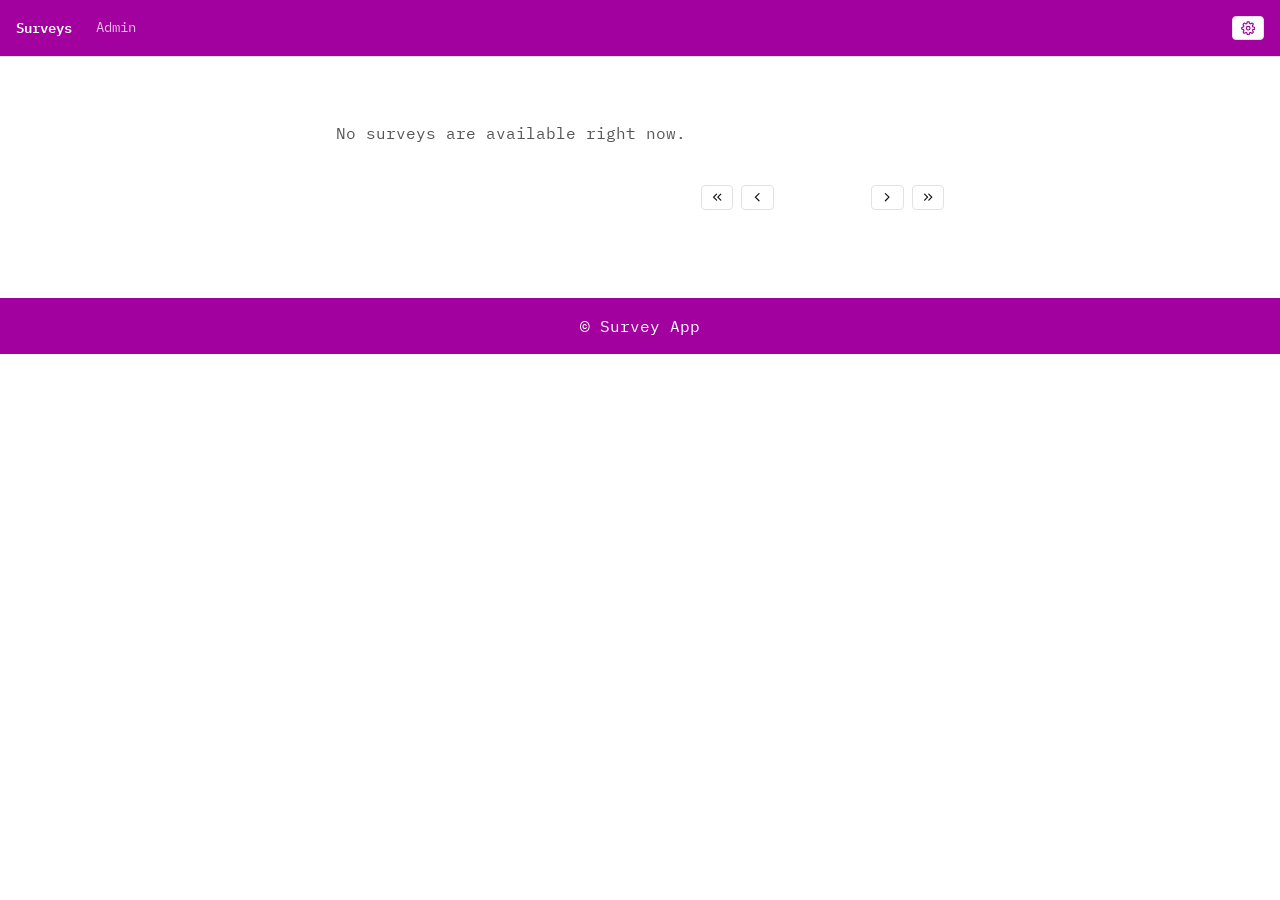
<file: index.html>
<!DOCTYPE html>
<html lang="en">
<head>
  <meta charset="UTF-8" />
  <meta http-equiv="refresh" content="0; url=survey.html" />
  <title>Survey App</title>
  <link rel ="stylesheet" href="css/index.css" />
</head>
<body>
 <!-- <button id="go-to-survey" onclick="window.location.href='survey.html'">Go to Survey</button>

  <button id="go-to-survey-disabled" disabled onclick="window.location.href='survey.html'">Go to Survey (disabled)</button> -->

  <p>Redirecting to <a href="survey.html">the survey</a> 

    <!-- <div class="accordion-header">
     
      <span>Success! .</span>

    </div> -->
  
  </p>
</body>
</html>
</file>
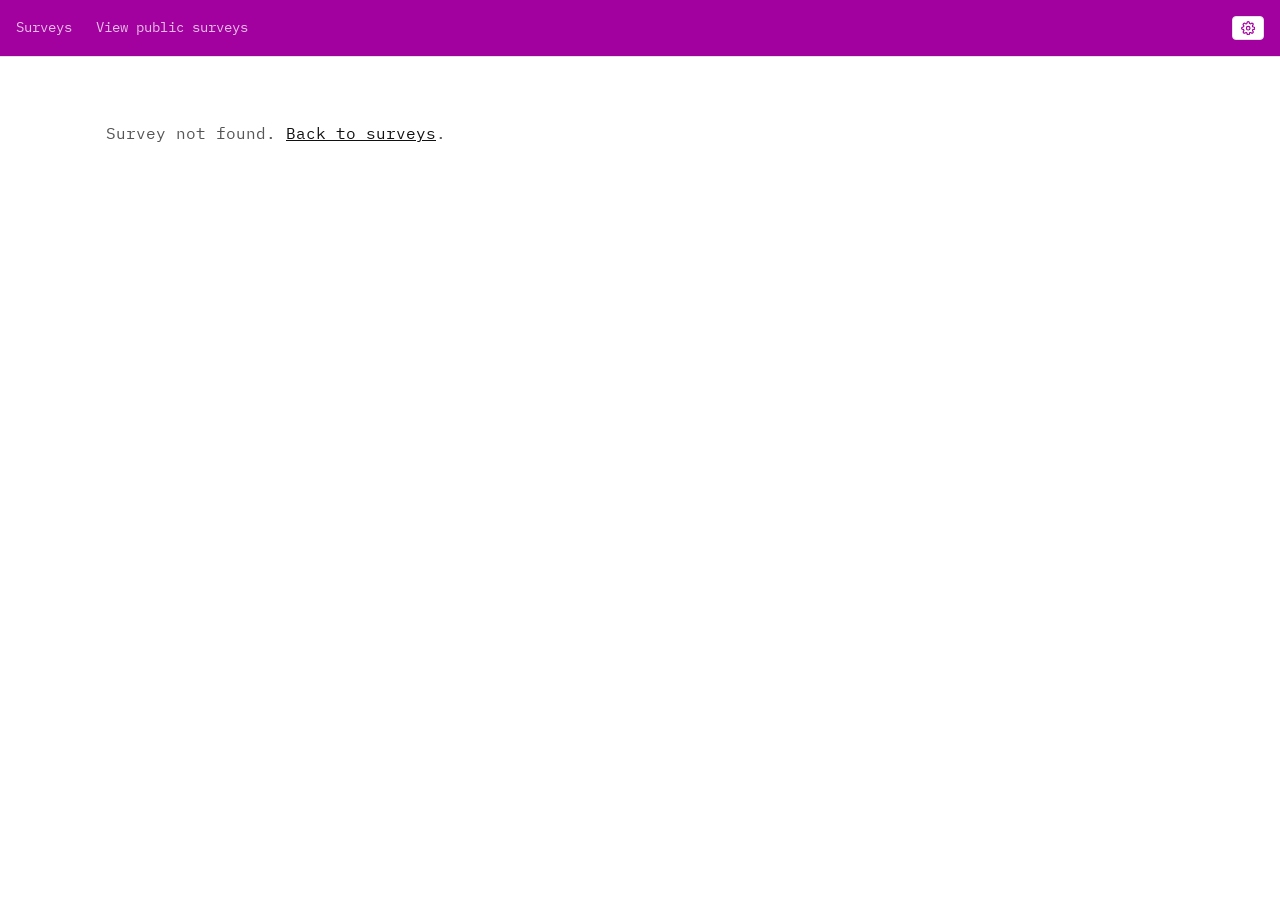
<file: admin-questions.html>
<!DOCTYPE html>
<html lang="en">
<head>
  <meta charset="UTF-8" />
  <meta name="viewport" content="width=device-width, initial-scale=1.0" />
  <title>Survey questions — Admin</title>
  <link rel="icon" href="icons/favicon.svg" type="image/svg+xml" />
  <link rel="stylesheet" href="css/tokens.css" />
  <link rel="stylesheet" href="css/base.css" />
  <link rel="stylesheet" href="css/components.css" />
  <link rel="stylesheet" href="css/data-table.css" />
  <link rel="stylesheet" href="css/admin-questions.css" />
  <script>
    (function () {
      try {
        var raw = localStorage.getItem('survey_app_settings');
        var settings = raw ? JSON.parse(raw) : {};
        var theme = settings.theme === 'dark' ? 'dark' : 'light';
        var scale = typeof settings.spacingScale === 'number' ? settings.spacingScale : 1;
        var validSchemes = ['purple', 'green', 'beige'];
        var scheme = validSchemes.indexOf(settings.colorScheme) !== -1 ? settings.colorScheme : 'purple';
        document.documentElement.setAttribute('data-theme', theme);
        document.documentElement.setAttribute('data-color-scheme', scheme);
        document.documentElement.style.setProperty('--space-unit', 8 * scale + 'px');
      } catch (e) {}
    })();
  </script>
</head>
<body>
  <header>
    <nav class="site-nav" aria-label="Admin navigation">
      <a href="admin-surveys.html">Surveys</a>
      <a href="survey.html">View public surveys</a>
    </nav>
  </header>

  <main class="page">
    <p class="breadcrumb">
      <a href="admin-surveys.html">Surveys</a> / <span id="survey-name-crumb">…</span>
    </p>

    <!-- Survey details -->
    <section aria-labelledby="details-heading" id="survey-details">
      <h1 id="details-heading" class="visually-hidden">Survey details</h1>
      <!--
        Filled by renderSurveyDetails(). This block is inherently
        data-driven (name, description, created date, live counts)
        so it stays JS-rendered rather than static markup.
      -->
      <div id="survey-details-body"></div>
    </section>

    <div class="page-header">
      <h2>Questions</h2>
      <div class="cell-actions">
        <button type="button" class="btn" id="preview-btn">
          <svg class="icon" aria-hidden="true"><use href="icons/icons.svg#eye"></use></svg>
          Preview
        </button>
        <button type="button" class="btn btn-primary" id="new-question-btn">
          <svg class="icon" aria-hidden="true"><use href="icons/icons.svg#plus"></use></svg>
          New question
        </button>
      </div>
    </div>

    <p class="form-banner-error" id="list-error" hidden></p>

    <section aria-labelledby="questions-heading">
      <h3 id="questions-heading" class="visually-hidden">Question list</h3>

      <!--
        Table shell. js/data-table.js finds each piece by its data-dt
        attribute and fills it: the header and rows, caption, chips,
        counts, and which of table / empty state is visible.
      -->
      <div class="data-table" id="question-data-table">

        <!-- Tool buttons: each opens its panel below, above the table -->
        <div class="dt-toolbar" role="toolbar" aria-label="Table tools" data-dt="tools">
          <button type="button" class="btn dt-tool" data-tool="search" aria-pressed="false" aria-controls="question-dt-side">
            <svg class="icon" viewBox="0 0 24 24" fill="none" stroke="currentColor" stroke-width="2.2" stroke-linecap="round" aria-hidden="true"><circle cx="11" cy="11" r="7" /><path d="m20 20-4-4" /></svg>
            Search <span class="dt-count" data-dt="count-search" hidden></span>
          </button>
          <button type="button" class="btn dt-tool" data-tool="filter" aria-pressed="false" aria-controls="question-dt-side">
            <svg class="icon" viewBox="0 0 24 24" fill="none" stroke="currentColor" stroke-width="2" stroke-linecap="round" stroke-linejoin="round" aria-hidden="true"><path d="M3 5h18l-7 8.5V19l-4 2v-7.5z" /></svg>
            Filter <span class="dt-count" data-dt="count-filter" hidden></span>
          </button>
          <button type="button" class="btn dt-tool" data-tool="sort" aria-pressed="false" aria-controls="question-dt-side">
            <svg class="icon" viewBox="0 0 24 24" fill="none" stroke="currentColor" stroke-width="2" stroke-linecap="round" stroke-linejoin="round" aria-hidden="true"><path d="M7 4v16M3 8l4-4 4 4M17 20V4M13 16l4 4 4-4" /></svg>
            Sort <span class="dt-count" data-dt="count-sort" hidden></span>
          </button>
          <button type="button" class="btn dt-tool" data-tool="columns" aria-pressed="false" aria-controls="question-dt-side">
            <svg class="icon" viewBox="0 0 24 24" fill="none" stroke="currentColor" stroke-width="2" stroke-linecap="round" aria-hidden="true"><rect x="3" y="4" width="18" height="16" rx="2" /><path d="M9 4v16M15 4v16" /></svg>
            Columns <span class="dt-count dt-count-cols" data-dt="count-columns"></span>
          </button>
        </div>

        <!-- Tool panel: full width between the toolbar and the table -->
        <section class="dt-side" id="question-dt-side" data-dt="side" aria-labelledby="question-dt-side-title" hidden>
          <div class="dt-side-head">
            <h4 id="question-dt-side-title" data-dt="side-title">Search</h4>
            <button type="button" class="btn btn-icon" data-dt="close" aria-label="Close panel" title="Close">
              <svg class="icon" viewBox="0 0 24 24" fill="none" stroke="currentColor" stroke-width="2.2" stroke-linecap="round" aria-hidden="true"><path d="M6 6l12 12M18 6 6 18" /></svg>
            </button>
          </div>

          <!-- Search: the Search button adds one condition -->
          <div data-tool-panel="search" hidden>
            <p class="field-hint">Find questions where one column matches a value. Every search must match.</p>
            <form class="dt-search-form" data-dt="search-form" novalidate>
              <div>
                <label class="field-label" for="question-dt-col">Column</label>
                <select id="question-dt-col" data-dt="search-col"></select>
              </div>
              <div>
                <label class="field-label" for="question-dt-rel">Relationship</label>
                <select id="question-dt-rel" data-dt="search-rel"></select>
              </div>
              <div class="field" data-dt="search-field">
                <label class="field-label" for="question-dt-val">Value</label>
                <input type="text" id="question-dt-val" data-dt="search-val" autocomplete="off" aria-describedby="question-dt-err" />
              </div>
              <button type="submit" class="btn dt-primary">
                <svg class="icon" viewBox="0 0 24 24" fill="none" stroke="currentColor" stroke-width="2.2" stroke-linecap="round" aria-hidden="true"><circle cx="11" cy="11" r="7" /><path d="m20 20-4-4" /></svg>
                Search
              </button>
              <p class="field-error" id="question-dt-err" data-dt="search-error"></p>
            </form>
          </div>

          <!-- Filters: + adds a row, the bin removes one. Nothing applies until Filter is pressed. -->
          <div data-tool-panel="filter" hidden>
            <p class="field-hint">Every filter must match. Use + to add more rows, then press Filter (or Enter).</p>
            <div class="dt-filter-rows" data-dt="filter-rows"></div>
            <div class="dt-panel-actions">
              <button type="button" class="btn dt-primary" data-dt="filter-apply">
                <svg class="icon" viewBox="0 0 24 24" fill="none" stroke="currentColor" stroke-width="2" stroke-linecap="round" stroke-linejoin="round" aria-hidden="true"><path d="M3 5h18l-7 8.5V19l-4 2v-7.5z" /></svg>
                Filter
              </button>
              <p class="dt-pending" data-dt="filter-pending" hidden>Changes not applied yet.</p>
            </div>
          </div>

          <!-- Sorting: + adds a level, the bin removes one. Nothing applies until Sort is pressed. -->
          <div data-tool-panel="sort" hidden>
            <p class="field-hint">The first level sorts the table; later levels break ties. Press Sort to apply. Clicking a column header sorts straight away.</p>
            <div class="dt-filter-rows" data-dt="sort-rows"></div>
            <div class="dt-panel-actions">
              <button type="button" class="btn dt-primary" data-dt="sort-apply">
                <svg class="icon" viewBox="0 0 24 24" fill="none" stroke="currentColor" stroke-width="2" stroke-linecap="round" stroke-linejoin="round" aria-hidden="true"><path d="M7 4v16M3 8l4-4 4 4M17 20V4M13 16l4 4 4-4" /></svg>
                Sort
              </button>
              <p class="dt-pending" data-dt="sort-pending" hidden>Changes not applied yet.</p>
            </div>
          </div>

          <!-- Show / hide columns: applies as you tick -->
          <div data-tool-panel="columns" hidden>
            <p class="field-hint">Untick a column to hide it. At least one stays visible.</p>
            <div class="dt-col-checks" data-dt="col-checks" role="group" aria-label="Show or hide columns"></div>
            <button type="button" class="dt-clear" data-dt="show-all-cols" hidden>Show all</button>
          </div>
        </section>

         <div class="dt-foot" data-dt="foot" hidden>
          <p class="visually-hidden" data-dt="status" aria-live="polite"></p>
          <div class="dt-chips" data-dt="chips"></div>
        </div> 
        
        <div class="table-wrap">
          <table class="question-table" data-dt="table" hidden>
            <caption data-dt="caption"></caption>
            <thead>
              <tr data-dt="head"></tr>
            </thead>
            <tbody id="question-table-body" data-dt="body"></tbody>
          </table>
          <p class="empty-state" data-dt="empty" hidden>
            No questions yet. Add one to start building this survey.
          </p>
        </div>

        
      </div>
    </section>
  </main>

  <!-- Add / edit question dialog -->
  <dialog id="question-dialog" aria-labelledby="question-dialog-title">
    <div class="dialog-body">
      <h2 id="question-dialog-title">New question</h2>
      <p class="form-banner-error" id="question-form-error" hidden></p>
      <form id="question-form" class="form" novalidate>
        <input type="hidden" id="question-id" value="" />

        <div class="field">
          <label for="question-name"><span>Question name</span></label>
          <input type="text" id="question-name" class="mono" required pattern="[a-z0-9_]+"
                 title="Lowercase letters, numbers, and underscores only" />
          <p class="field-hint"> e.g. full_name. Lowercase and underscores.</p>
          <p class="field-error" data-error-slot></p>
        </div>

        <div>
          <label for="question-type"><span>Type</span></label>
          <!--
            Options are populated from RenderInput.QUESTION_TYPES in
            admin-questions.js. That list also drives hasRange /
            hasOptions / hasFileConfig for the config panel below,
            so it stays a single source of truth in JS rather than
            being duplicated here in the HTML.
          -->
          <select id="question-type"></select>
          <p class="field-hint" id="type-locked-hint" hidden>Type cannot be changed after creation.</p>
        </div>

        <div class="field">
          <label for="question-prompt"><span>Prompt</span></label>
          <input type="text" id="question-prompt" required />
          <p class="field-error" data-error-slot></p>
        </div>

        <div>
          <label for="question-description"><span>Description (optional)</span></label>
          <input type="text" id="question-description" />
        </div>

        <div class="checkbox-field">
          <input type="checkbox" id="question-required" />
          <label for="question-required">Required</label>
        </div>

        <!--
          Filled by renderConfigPanel() — its fields genuinely differ
          per question type (range needs min/max/step, choice needs
          an options editor, file needs format/size), so it stays
          JS-rendered.
        -->
        <div id="question-config-panel"></div>

        <div class="form-actions">
          <button type="submit" class="btn btn-primary" id="question-save-btn">Create question</button>
          <button type="button" class="btn" data-close-dialog="question-dialog">Cancel</button>
        </div>
      </form>
    </div>
  </dialog>

  <!-- Delete confirmation dialog -->
  <dialog id="confirm-dialog" aria-labelledby="confirm-dialog-title">
    <div class="dialog-body">
      <h2 id="confirm-dialog-title">Delete question</h2>
      <p data-confirm-message>Are you sure?</p>
      <div class="form-actions">
        <button type="button" class="btn btn-danger" data-confirm-accept>Delete</button>
        <button type="button" class="btn" data-close-dialog="confirm-dialog">Cancel</button>
      </div>
    </div>
  </dialog>

  <!-- Preview dialog: renders the quiz as the end user would see it -->
  <dialog id="preview-dialog" class="dialog-wide" aria-labelledby="preview-dialog-title">
    <div class="dialog-body">
      <h2 id="preview-dialog-title">Preview</h2>
      <p class="field-hint">This is a read-only preview of how respondents will see this survey. Submitting is disabled.</p>
      <!--
        Filled per-open from the survey's current questions, so it
        stays JS-rendered — same reasoning as the config panel.
      -->
      <form id="preview-form" class="form"></form>
      <div class="form-actions">
        <button type="button" class="btn" data-close-dialog="preview-dialog">Close</button>
      </div>
    </div>
  </dialog>

  <script src="js/utils.js"></script>
  <script src="js/storage.js"></script>
  <script src="js/dialog.js"></script>
  <script src="js/settings.js"></script>
  <script src="js/render-input.js"></script>
  <script src="js/data-table.js"></script>
  <script src="js/admin-questions.js"></script>
</body>
</html>
</file>
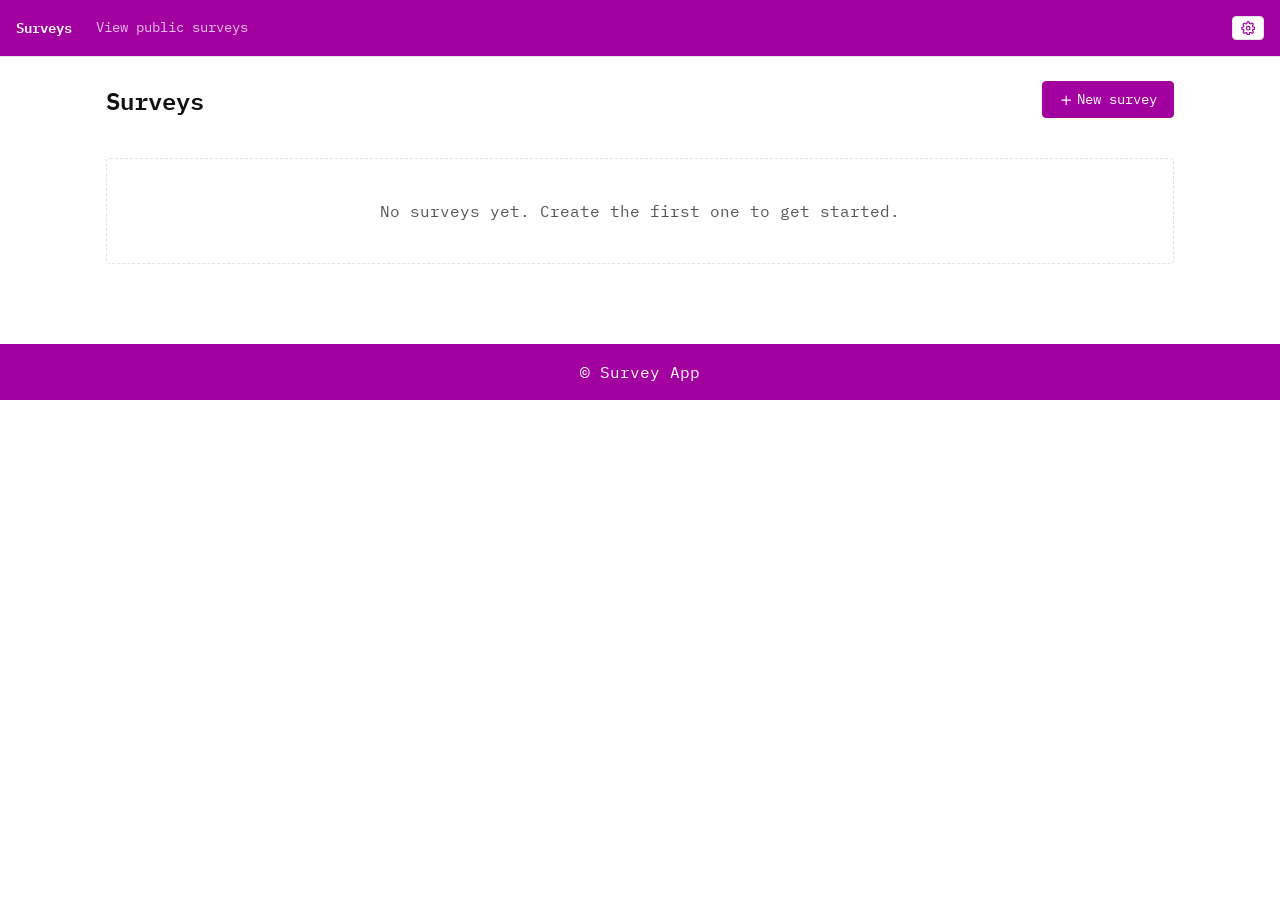
<file: admin-surveys.html>
<!DOCTYPE html>
<html lang="en">

<head>
  <meta charset="UTF-8" />
  <meta name="viewport" content="width=device-width, initial-scale=1.0" />
  <title>Surveys — Admin</title>
  <link rel="icon" href="icons/favicon.svg" type="image/svg+xml" />
  <link rel="stylesheet" href="css/tokens.css" />
  <link rel="stylesheet" href="css/base.css" />
  <link rel="stylesheet" href="css/components.css" />
  <link rel="stylesheet" href="css/data-table.css" />
  <link rel="stylesheet" href="css/admin-surveys.css" />
  <script>
    (function () {
      try {
        var raw = localStorage.getItem('survey_app_settings');
        var settings = raw ? JSON.parse(raw) : {};
        var theme = settings.theme === 'dark' ? 'dark' : 'light';
        var scale = typeof settings.spacingScale === 'number' ? settings.spacingScale : 1;
        var validSchemes = ['purple', 'green', 'beige'];
        var scheme = validSchemes.indexOf(settings.colorScheme) !== -1 ? settings.colorScheme : 'purple';
        document.documentElement.setAttribute('data-theme', theme);
        document.documentElement.setAttribute('data-color-scheme', scheme);
        document.documentElement.style.setProperty('--space-unit', 8 * scale + 'px');
      } catch (e) {}
    })();
  </script>
</head>

<body>
  <header>
    <nav class="site-nav" aria-label="Admin navigation">
      <a href="admin-surveys.html" aria-current="page">Surveys</a>
      <a href="survey.html">View public surveys</a>
    </nav>
  </header>

  <main class="page">
    <div class="page-header">
      <h1>Surveys</h1>
      <button type="button" class="btn btn-primary" id="new-survey-btn">
        <svg class="icon" aria-hidden="true">
          <use href="icons/icons.svg#plus"></use>
        </svg>
        New survey
      </button>
    </div>

    <p class="form-banner-error" id="list-error" hidden></p>

    <section aria-labelledby="surveys-heading">
      <h2 id="surveys-heading" class="visually-hidden">Survey list</h2>

      <!--
        Table shell. js/data-table.js finds each piece by its data-dt
        attribute and fills it: the header and rows, caption, chips,
        counts, and which of table / empty state is visible.
      -->
      <div class="data-table" id="survey-data-table">

        <!-- Tool buttons: each opens its panel below, above the table -->
        <div class="dt-toolbar" role="toolbar" aria-label="Table tools" data-dt="tools">
          <button type="button" class="btn dt-tool" data-tool="search" aria-pressed="false" aria-controls="survey-dt-side">
            <svg class="icon" viewBox="0 0 24 24" fill="none" stroke="currentColor" stroke-width="2.2" stroke-linecap="round" aria-hidden="true"><circle cx="11" cy="11" r="7" /><path d="m20 20-4-4" /></svg>
            Search <span class="dt-count" data-dt="count-search" hidden></span>
          </button>
          <button type="button" class="btn dt-tool" data-tool="filter" aria-pressed="false" aria-controls="survey-dt-side">
            <svg class="icon" viewBox="0 0 24 24" fill="none" stroke="currentColor" stroke-width="2" stroke-linecap="round" stroke-linejoin="round" aria-hidden="true"><path d="M3 5h18l-7 8.5V19l-4 2v-7.5z" /></svg>
            Filter <span class="dt-count" data-dt="count-filter" hidden></span>
          </button>
          <button type="button" class="btn dt-tool" data-tool="sort" aria-pressed="false" aria-controls="survey-dt-side">
            <svg class="icon" viewBox="0 0 24 24" fill="none" stroke="currentColor" stroke-width="2" stroke-linecap="round" stroke-linejoin="round" aria-hidden="true"><path d="M7 4v16M3 8l4-4 4 4M17 20V4M13 16l4 4 4-4" /></svg>
            Sort <span class="dt-count" data-dt="count-sort" hidden></span>
          </button>
          <button type="button" class="btn dt-tool" data-tool="columns" aria-pressed="false" aria-controls="survey-dt-side">
            <svg class="icon" viewBox="0 0 24 24" fill="none" stroke="currentColor" stroke-width="2" stroke-linecap="round" aria-hidden="true"><rect x="3" y="4" width="18" height="16" rx="2" /><path d="M9 4v16M15 4v16" /></svg>
            Columns <span class="dt-count dt-count-cols" data-dt="count-columns"></span>
          </button>
        </div>

        <!-- Tool panel: full width between the toolbar and the table -->
        <section class="dt-side" id="survey-dt-side" data-dt="side" aria-labelledby="survey-dt-side-title" hidden>
          <div class="dt-side-head">
            <h3 id="survey-dt-side-title" data-dt="side-title">Search</h3>
            <button type="button" class="btn btn-icon" data-dt="close" aria-label="Close panel" title="Close">
              <svg class="icon" viewBox="0 0 24 24" fill="none" stroke="currentColor" stroke-width="2.2" stroke-linecap="round" aria-hidden="true"><path d="M6 6l12 12M18 6 6 18" /></svg>
            </button>
          </div>

          <!-- Search: the Search button adds one condition -->
          <div data-tool-panel="search" hidden>
            <p class="field-hint">Find surveys where one column matches a value. Every search must match.</p>
            <form class="dt-search-form" data-dt="search-form" novalidate>
              <div>
                <label class="field-label" for="survey-dt-col">Column</label>
                <select id="survey-dt-col" data-dt="search-col"></select>
              </div>
              <div>
                <label class="field-label" for="survey-dt-rel">Relationship</label>
                <select id="survey-dt-rel" data-dt="search-rel"></select>
              </div>
              <div class="field" data-dt="search-field">
                <label class="field-label" for="survey-dt-val">Value</label>
                <input type="text" id="survey-dt-val" data-dt="search-val" autocomplete="off" aria-describedby="survey-dt-err" />
              </div>
              <button type="submit" class="btn dt-primary">
                <svg class="icon" viewBox="0 0 24 24" fill="none" stroke="currentColor" stroke-width="2.2" stroke-linecap="round" aria-hidden="true"><circle cx="11" cy="11" r="7" /><path d="m20 20-4-4" /></svg>
                Search
              </button>
              <p class="field-error" id="survey-dt-err" data-dt="search-error"></p>
            </form>
          </div>

          <!-- Filters: + adds a row, the bin removes one. Nothing applies until Filter is pressed. -->
          <div data-tool-panel="filter" hidden>
            <p class="field-hint">Every filter must match. Use + to add more rows, then press Filter (or Enter).</p>
            <div class="dt-filter-rows" data-dt="filter-rows"></div>
            <div class="dt-panel-actions">
              <button type="button" class="btn dt-primary" data-dt="filter-apply">
                <svg class="icon" viewBox="0 0 24 24" fill="none" stroke="currentColor" stroke-width="2" stroke-linecap="round" stroke-linejoin="round" aria-hidden="true"><path d="M3 5h18l-7 8.5V19l-4 2v-7.5z" /></svg>
                Filter
              </button>
              <p class="dt-pending" data-dt="filter-pending" hidden>Changes not applied yet.</p>
            </div>
          </div>

          <!-- Sorting: + adds a level, the bin removes one. Nothing applies until Sort is pressed. -->
          <div data-tool-panel="sort" hidden>
            <p class="field-hint">The first level sorts the table; later levels break ties. Press Sort to apply. Clicking a column header sorts straight away.</p>
            <div class="dt-filter-rows" data-dt="sort-rows"></div>
            <div class="dt-panel-actions">
              <button type="button" class="btn dt-primary" data-dt="sort-apply">
                <svg class="icon" viewBox="0 0 24 24" fill="none" stroke="currentColor" stroke-width="2" stroke-linecap="round" stroke-linejoin="round" aria-hidden="true"><path d="M7 4v16M3 8l4-4 4 4M17 20V4M13 16l4 4 4-4" /></svg>
                Sort
              </button>
              <p class="dt-pending" data-dt="sort-pending" hidden>Changes not applied yet.</p>
            </div>
          </div>

          <!-- Show / hide columns: applies as you tick -->
          <div data-tool-panel="columns" hidden>
            <p class="field-hint">Untick a column to hide it. At least one stays visible.</p>
            <div class="dt-col-checks" data-dt="col-checks" role="group" aria-label="Show or hide columns"></div>
            <button type="button" class="dt-clear" data-dt="show-all-cols" hidden>Show all</button>
          </div>
        </section>
        
         <!-- What the table is using right now: sits above the table so it can be cleared without scrolling -->
        <div class="dt-foot" data-dt="foot" hidden>
          <p class="visually-hidden" data-dt="status" aria-live="polite"></p>
          <div class="dt-chips" data-dt="chips"></div>
        </div>
        
        <div class="table-wrap">
          <table class="survey-table" data-dt="table" hidden>
            <caption data-dt="caption"></caption>
            <thead>
              <tr data-dt="head"></tr>
            </thead>
            <tbody id="survey-table-body" data-dt="body"></tbody>
          </table>
          <p class="empty-state" data-dt="empty" hidden>
            No surveys yet. Create the first one to get started.
          </p>
        </div>

        
      </div>
    </section>
  </main>

  <!-- Create / edit survey dialog -->
  <dialog id="survey-dialog" aria-labelledby="survey-dialog-title">
    <div class="dialog-body">
      <h2 id="survey-dialog-title">New survey</h2>
      <p class="form-banner-error" id="survey-form-error" hidden></p>
      <form id="survey-form" class="form" novalidate>
        <input type="hidden" id="survey-id" value="" />

        <div class="field">
          <label for="survey-name"><span>Name</span></label>
          <input type="text" id="survey-name" name="name" required maxlength="150" />
          <p class="field-error" data-error-slot></p>
        </div>
        <div>
          <label for="survey-description"><span>Description</span></label>
          <textarea id="survey-description" name="description" rows="3"></textarea>
        </div>
        <div>
          <label for="survey-columns"><span>Preview columns</span></label>
          <select id="survey-columns" name="columns" required>
            <option value="1">1 column</option>
            <option value="2">2 columns</option>
            <option value="3">3 columns</option>
          </select>
          <p class="field-hint">How many columns questions are laid out in when previewing this survey.</p>
        </div>

        <div class="form-actions">
          <button type="submit" class="btn btn-primary" id="survey-save-btn">Create survey</button>
          <button type="button" class="btn" data-close-dialog="survey-dialog">Cancel</button>
        </div>
      </form>
    </div>
  </dialog>

  <!-- Delete confirmation dialog -->
  <dialog id="confirm-dialog" aria-labelledby="confirm-dialog-title">
    <div class="dialog-body">
      <h2 id="confirm-dialog-title">Delete survey</h2>
      <p data-confirm-message>Are you sure?</p>
      <div class="form-actions">
        <button type="button" class="btn btn-danger" data-confirm-accept>Delete</button>
        <button type="button" class="btn" data-close-dialog="confirm-dialog">Cancel</button>
      </div>
    </div>
  </dialog>

  <footer class="page-footer">
    <p class="footer-text">&copy; Survey App</p>
  </footer>

  <script src="js/utils.js"></script>
  <script src="js/storage.js"></script>
  <script src="js/dialog.js"></script>
  <script src="js/settings.js"></script>
  <script src="js/render-input.js"></script>
  <script src="js/data-table.js"></script>
  <script src="js/admin-surveys.js"></script>
</body>

</html>
</file>
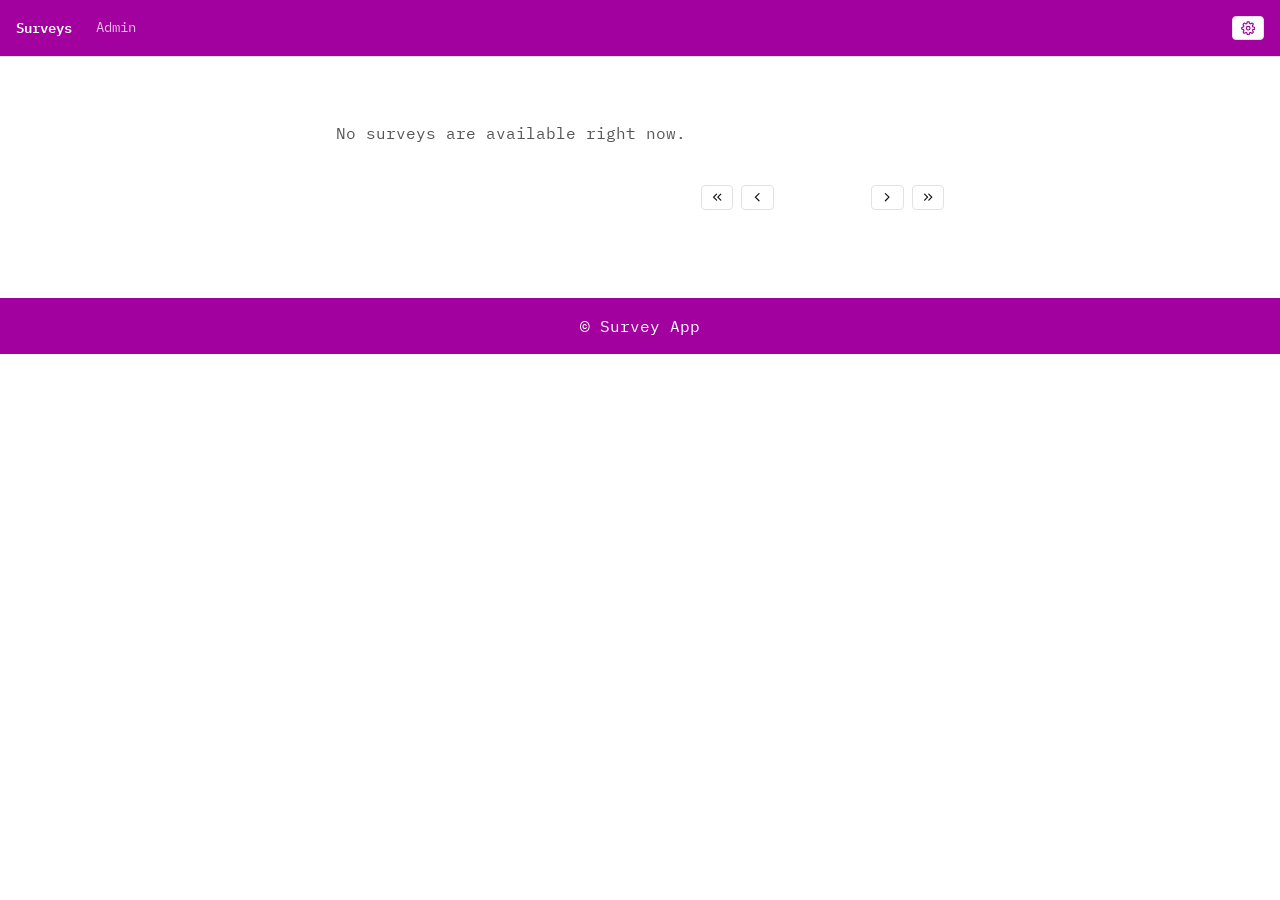
<file: survey.html>
<!DOCTYPE html>
<html lang="en">

<head>
  <meta charset="UTF-8" />
  <meta name="viewport" content="width=device-width, initial-scale=1.0" />
  <title>Survey</title>
  <link rel="icon" href="icons/survey.png" type="image/svg+xml" />
  <link rel="stylesheet" href="css/tokens.css" />
  <link rel="stylesheet" href="css/base.css" />
  <link rel="stylesheet" href="css/components.css" />
  <link rel="stylesheet" href="css/survey.css" />
    <script>
    (function () {
      try {
        var raw = localStorage.getItem('survey_app_settings');
        var settings = raw ? JSON.parse(raw) : {};
        var theme = settings.theme === 'dark' ? 'dark' : 'light';
        var scale = typeof settings.spacingScale === 'number' ? settings.spacingScale : 1;
        var validSchemes = ['purple', 'green', 'beige'];
        var scheme = validSchemes.indexOf(settings.colorScheme) !== -1 ? settings.colorScheme : 'purple';
        document.documentElement.setAttribute('data-theme', theme);
        document.documentElement.setAttribute('data-color-scheme', scheme);
        document.documentElement.style.setProperty('--space-unit', 8 * scale + 'px');
      } catch (e) {}
    })();
  </script>
</head>

<body>
  <header>
    <nav class="site-nav" aria-label="Site navigation">
      <a href="survey.html" aria-current="page">Surveys</a>
      <a href="admin-surveys.html">Admin</a>
    </nav>
  </header>

  <main class="page page--narrow">
    <!-- Survey navigation: previous/next between surveys. Already
         static — survey.js only toggles `hidden`/`disabled` and
         sets textContent/onclick on these fixed buttons. -->


    <div id="survey-content">
      <!-- One of these three top-level states is shown at a time;
           survey.js only toggles `hidden` between them and fills in
           the text/fields that are genuinely data-driven. -->

      <p class="page-message" id="loading-message">Loading…</p>

      <p class="page-message" id="empty-state" hidden>No surveys are available right now.</p>

      <div id="survey-view" hidden>
        <h1 class="survey-heading" id="survey-heading"></h1>
        <p class="survey-description" id="survey-description" hidden></p>

        <p class="page-message" id="no-questions-message" hidden>
          This survey has no questions yet.
        </p>

        <div id="survey-quiz" hidden>
          <div class="form-banner-error" id="form-banner-error" hidden></div>

          <!--
            The form shell (and its submit button) is static. Only
            the question fields themselves are inherently dynamic —
            their count and type are admin-defined data — so
            survey.js builds just those into #survey-fields via
            RenderInput.renderQuestionField().
          -->
          <form id="survey-form" class="form" novalidate>
            <div id="survey-fields"></div>
            <button type="submit" class="btn btn-primary" id="survey-submit-btn">Submit response</button>
          </form>
        </div>
      </div>

      <div class="confirmation" id="confirmation-view" hidden>
        <h1>Response submitted</h1>
        <p>
          Thank you. Your response to <strong id="confirmation-survey-name"></strong> was recorded on
          <span class="email" id="confirmation-date"></span>.
        </p>
        <p><a href="survey.html">Back to surveys</a></p>
      </div>
    </div>
    <nav class="survey-nav" aria-label="Survey navigation" id="survey-nav" hidden>
      <button type="button" class="btn btn-icon" id="nav-first" aria-label="First survey">
        <svg class="icon" aria-hidden="true">
          <use href="icons/icons.svg#chevrons-left"></use>
        </svg>
      </button>
      <button type="button" class="btn btn-icon" id="nav-prev" aria-label="Previous survey">
        <svg class="icon" aria-hidden="true">
          <use href="icons/icons.svg#chevron-left"></use>
        </svg>
      </button>
      <span class="survey-nav-position" id="survey-position"></span>
      <button type="button" class="btn btn-icon" id="nav-next" aria-label="Next survey">
        <svg class="icon" aria-hidden="true">
          <use href="icons/icons.svg#chevron-right"></use>
        </svg>
      </button>
      <button type="button" class="btn btn-icon" id="nav-last" aria-label="Last survey">
        <svg class="icon" aria-hidden="true">
          <use href="icons/icons.svg#chevrons-right"></use>
        </svg>
      </button>
    </nav>
  </main>
  <footer class="page-footer">
    <p class="footer-text">&copy; Survey App</p>
  </footer>
  <script src="js/utils.js"></script>
  <script src="js/storage.js"></script>
  <script src="js/settings.js"></script>
  <script src="js/render-input.js"></script>
  <script src="js/survey.js"></script>
</body>

</html>
</file>
<file: css/index.css>
/* index.css */

/* Enabled button: hover works normally */
#go-to-survey:hover {
  color: red;
  background-color: black;
}

#go-to-survey:focus-visible {
  outline: none;
  border: 1px solid var(--purple-40);
}

/* Disabled button: browser blocks clicks automatically, 
   but we style it to LOOK disabled too */
#go-to-survey-disabled:disabled {
  color: #999;
  background-color: #eee;
  cursor: not-allowed;
  border-color: #ccc;
}

/* This hover rule will simply never fire on the disabled button,
   because :hover doesn't trigger on disabled elements */
#go-to-survey-disabled:hover {
  color: red;
  background-color: black;
}

body{
  background: black;
  padding: 3em;
}
.success-alert {
  background-color: green;
  color: white;
  padding: 12px 16px;
  border: 7px solid;
 box-sizing: content-box;
}

.accordion-header {
  background-color: #fafafa;
  color: #000;
  width: 150px;
  height:75;
  padding: 4px 8px 6px 5px;
  margin: 3px 24px;
  border: 5px solid red;
 box-sizing: border-box;
}
</file>
<file: css/tokens.css>
/* ---------------------------------------------------------------
   tokens.css
   Design tokens ported from the original app, unchanged in value.
   Local font (Lexend Deca) declared here via @font-face.
   ------------------------------------------------------------- */


@font-face {
  font-family: 'Lexend Deca';
  src: url('../fonts/lexend-deca-300.woff2') format('woff2');
  font-weight: 300;
  font-style: normal;
  font-display: swap;
}

@font-face {
  font-family: 'Lexend Deca';
  src: url('../fonts/lexend-deca-400.woff2') format('woff2');
  font-weight: 400;
  font-style: normal;
  font-display: swap;
}

@font-face {
  font-family: 'Lexend Deca';
  src: url('../fonts/lexend-deca-600.woff2') format('woff2');
  font-weight: 600;
  font-style: normal;
  font-display: swap;
}

@font-face {
  font-family: 'Lexend Deca';
  src: url('../fonts/lexend-deca-700.woff2') format('woff2');
  font-weight: 700;
  font-style: normal;
  font-display: swap;
}

/* ibm-plex-mono-300italic - latin */
@font-face {
  font-display: swap;
  /* Check https://developer.mozilla.org/en-US/docs/Web/CSS/@font-face/font-display for other options. */
  font-family: 'IBM Plex Mono';
  font-style: italic;
  font-weight: 300;
  src: url('../fonts/ibm-plex-mono-v20-latin-300italic.woff2') format('woff2');
  /* Chrome 36+, Opera 23+, Firefox 39+, Safari 12+, iOS 10+ */
}

/* ibm-plex-mono-regular - latin */
@font-face {
  font-display: swap;
  /* Check https://developer.mozilla.org/en-US/docs/Web/CSS/@font-face/font-display for other options. */
  font-family: 'IBM Plex Mono';
  font-style: normal;
  font-weight: 400;
  src: url('../fonts/ibm-plex-mono-v20-latin-regular.woff2') format('woff2');
  /* Chrome 36+, Opera 23+, Firefox 39+, Safari 12+, iOS 10+ */
}

/* ibm-plex-mono-italic - latin */
@font-face {
  font-display: swap;
  /* Check https://developer.mozilla.org/en-US/docs/Web/CSS/@font-face/font-display for other options. */
  font-family: 'IBM Plex Mono';
  font-style: italic;
  font-weight: 400;
  src: url('../fonts/ibm-plex-mono-v20-latin-italic.woff2') format('woff2');
  /* Chrome 36+, Opera 23+, Firefox 39+, Safari 12+, iOS 10+ */
}

/* ibm-plex-mono-500 - latin */
@font-face {
  font-display: swap;
  /* Check https://developer.mozilla.org/en-US/docs/Web/CSS/@font-face/font-display for other options. */
  font-family: 'IBM Plex Mono';
  font-style: normal;
  font-weight: 500;
  src: url('../fonts/ibm-plex-mono-v20-latin-500.woff2') format('woff2');
  /* Chrome 36+, Opera 23+, Firefox 39+, Safari 12+, iOS 10+ */
}

/* ibm-plex-mono-500italic - latin */
@font-face {
  font-display: swap;
  /* Check https://developer.mozilla.org/en-US/docs/Web/CSS/@font-face/font-display for other options. */
  font-family: 'IBM Plex Mono';
  font-style: italic;
  font-weight: 500;
  src: url('../fonts/ibm-plex-mono-v20-latin-500italic.woff2') format('woff2');
  /* Chrome 36+, Opera 23+, Firefox 39+, Safari 12+, iOS 10+ */
}

/* ibm-plex-mono-600 - latin */
@font-face {
  font-display: swap;
  /* Check https://developer.mozilla.org/en-US/docs/Web/CSS/@font-face/font-display for other options. */
  font-family: 'IBM Plex Mono';
  font-style: normal;
  font-weight: 600;
  src: url('../fonts/ibm-plex-mono-v20-latin-600.woff2') format('woff2');
  /* Chrome 36+, Opera 23+, Firefox 39+, Safari 12+, iOS 10+ */
}

/* ibm-plex-mono-600italic - latin */
@font-face {
  font-display: swap;
  /* Check https://developer.mozilla.org/en-US/docs/Web/CSS/@font-face/font-display for other options. */
  font-family: 'IBM Plex Mono';
  font-style: italic;
  font-weight: 600;
  src: url('../fonts/ibm-plex-mono-v20-latin-600italic.woff2') format('woff2');
  /* Chrome 36+, Opera 23+, Firefox 39+, Safari 12+, iOS 10+ */
}

/* ibm-plex-mono-700 - latin */
@font-face {
  font-display: swap;
  /* Check https://developer.mozilla.org/en-US/docs/Web/CSS/@font-face/font-display for other options. */
  font-family: 'IBM Plex Mono';
  font-style: normal;
  font-weight: 700;
  src: url('../fonts/ibm-plex-mono-v20-latin-700.woff2') format('woff2');
  /* Chrome 36+, Opera 23+, Firefox 39+, Safari 12+, iOS 10+ */
}

/* ibm-plex-mono-700italic - latin */
@font-face {
  font-display: swap;
  /* Check https://developer.mozilla.org/en-US/docs/Web/CSS/@font-face/font-display for other options. */
  font-family: 'IBM Plex Mono';
  font-style: italic;
  font-weight: 700;
  src: url('../fonts/ibm-plex-mono-v20-latin-700italic.woff2') format('woff2');
  /* Chrome 36+, Opera 23+, Firefox 39+, Safari 12+, iOS 10+ */
}

/* space-mono-regular - latin */
@font-face {
  font-display: swap;
  /* Check https://developer.mozilla.org/en-US/docs/Web/CSS/@font-face/font-display for other options. */
  font-family: 'Space Mono';
  font-style: normal;
  font-weight: 400;
  src: url('../fonts/space-mono-v17-latin-regular.woff2') format('woff2');
  /* Chrome 36+, Opera 23+, Firefox 39+, Safari 12+, iOS 10+ */
}

/* space-mono-italic - latin */
@font-face {
  font-display: swap;
  /* Check https://developer.mozilla.org/en-US/docs/Web/CSS/@font-face/font-display for other options. */
  font-family: 'Space Mono';
  font-style: italic;
  font-weight: 400;
  src: url('../fonts/space-mono-v17-latin-italic.woff2') format('woff2');
  /* Chrome 36+, Opera 23+, Firefox 39+, Safari 12+, iOS 10+ */
}

/* space-mono-700 - latin */
@font-face {
  font-display: swap;
  /* Check https://developer.mozilla.org/en-US/docs/Web/CSS/@font-face/font-display for other options. */
  font-family: 'Space Mono';
  font-style: normal;
  font-weight: 700;
  src: url('../fonts/space-mono-v17-latin-700.woff2') format('woff2');
  /* Chrome 36+, Opera 23+, Firefox 39+, Safari 12+, iOS 10+ */
}

/* space-mono-700italic - latin */
@font-face {
  font-display: swap;
  /* Check https://developer.mozilla.org/en-US/docs/Web/CSS/@font-face/font-display for other options. */
  font-family: 'Space Mono';
  font-style: italic;
  font-weight: 700;
  src: url('../fonts/space-mono-v17-latin-700italic.woff2') format('woff2');
  /* Chrome 36+, Opera 23+, Firefox 39+, Safari 12+, iOS 10+ */
}

:root {
  --ink: #111111;
  --ink-secondary: #555555;
  --ink-muted: #999999;
  --border: #e2e2e2;
  --panel: #f7f7f7;
  --ground: #ffffff;
  --danger: #c0392b;
  --danger-bg: #fbeceb;

  /* Required-but-empty fields: a friendly red-orange */
  --required-bg: #ffe6db;
  --required-border: #e2582d;
  --icon-required: url("data:image/svg+xml,<svg xmlns='http://www.w3.org/2000/svg' viewBox='0 0 24 24'><circle cx='12' cy='12' r='11' fill='%23e2582d'/><rect x='10.75' y='5.5' width='2.5' height='9' rx='1.25' fill='white'/><circle cx='12' cy='18' r='1.5' fill='white'/></svg>");

  --font-body: 'IBM Plex Mono', 'Space Mono', 'Lexend Deca', system-ui, -apple-system, 'Segoe UI', sans-serif;
  --font-code: ui-monospace, 'Cascadia Code', Consolas, monospace;

  --space-unit: 8px;
  --space-1: calc(var(--space-unit) * 0.5);
  --space-2: var(--space-unit);
  --space-3: calc(var(--space-unit) * 2);
  --space-4: calc(var(--space-unit) * 3);
  --space-5: calc(var(--space-unit) * 5);
  --space-6: calc(var(--space-unit) * 8);

  --radius: 4px;
  --content-narrow: 640px;
  --content-wide: 1100px;

  /* -----------------------------------------------------------
     Purple ramp — H and L fixed at 301° / 32%, S stepping down
     from 100 to 10 in tens, opacity always 100%. Same hue and
     lightness throughout; only vividness changes.
     ----------------------------------------------------------- */
  --accent-100: hsl(301, 100%, 32%);
  --accent-90: hsl(301, 90%, 32%);
  --accent-80: hsl(301, 80%, 32%);
  --accent-70: hsl(301, 70%, 32%);
  --accent-60: hsl(301, 60%, 32%);
  --accent-50: hsl(301, 50%, 32%);
  --accent-40: hsl(301, 40%, 32%);
  --accent-30: hsl(301, 30%, 32%);
  --accent-20: hsl(301, 20%, 32%);
  --accent-10: hsl(301, 10%, 32%);

  --scheme-preview-purple: hsl(301, 100%, 32%);
  --scheme-preview-green: hsl(152, 100%, 32%);
  --scheme-preview-beige: hsl(35, 55%, 32%);
}

:root[data-theme='dark'] {
  --ink: #f0f0f0;
  --ink-secondary: #b3b3b3;
  --ink-muted: #7a7a7a;
  --border: #333333;
  --panel: #1e1e1e;
  --ground: #121212;
  --danger: #c0392b;
  --danger-bg: #fbeceb;

  --danger: #ff6b5b;
  --danger-bg: #3a1f1c;

  --required-bg: #c81414;
  --required-border: #c20606;
  --icon-required: url("data:image/svg+xml,<svg xmlns='http://www.w3.org/2000/svg' viewBox='0 0 24 24'><circle cx='12' cy='12' r='11' fill='%23ff8a5c'/><rect x='10.75' y='5.5' width='2.5' height='9' rx='1.25' fill='%23121212'/><circle cx='12' cy='18' r='1.5' fill='%23121212'/></svg>");
}

:root[data-color-scheme='green'] {
  --accent-100: hsl(152, 100%, 32%);
  --accent-90: hsl(152, 90%, 32%);
  --accent-80: hsl(152, 80%, 32%);
  --accent-70: hsl(152, 70%, 32%);
  --accent-60: hsl(152, 60%, 32%);
  --accent-50: hsl(152, 50%, 32%);
  --accent-40: hsl(152, 40%, 32%);
  --accent-30: hsl(152, 30%, 32%);
  --accent-20: hsl(152, 20%, 32%);
  --accent-10: hsl(152, 10%, 32%);
}

/* ---- Color scheme: beige ---- */
:root[data-color-scheme='beige'] {
  --accent-100: hsl(35, 55%, 32%);
  --accent-90: hsl(35, 50%, 32%);
  --accent-80: hsl(35, 45%, 32%);
  --accent-70: hsl(35, 40%, 32%);
  --accent-60: hsl(35, 35%, 32%);
  --accent-50: hsl(35, 30%, 32%);
  --accent-40: hsl(35, 25%, 32%);
  --accent-30: hsl(35, 20%, 32%);
  --accent-20: hsl(35, 15%, 32%);
  --accent-10: hsl(35, 10%, 32%);
}
</file>
<file: css/base.css>
/* ---------------------------------------------------------------
   base.css — resets and bare-element styling shared by every page
   ------------------------------------------------------------- */

* {
  box-sizing: border-box;
}

html {
  scroll-padding-top: var(--space-4);
}

body {
  margin: 0;
  font-family: var(--font-body);
  color: var(--ink);
  background: var(--ground);
  line-height: 1.5;
  transition: background-color 0.15s ease, color 0.15s ease;
}

h1,
h2,
h3 {
  font-weight: 600;
  line-height: 1.25;
}

a {
  color: var(--ink);
}

button {
  font-family: var(--font-body);
  cursor: pointer;
}

img,
svg {
  max-width: 100%;
  display: block;
}

.icon {
  width: 1em;
  height: 1em;
  flex-shrink: 0;
}

:focus-visible {
  outline: 2px solid var(--ink);
  outline-offset: 2px;
}

.visually-hidden {
  position: absolute;
  width: 1px;
  height: 1px;
  padding: 0;
  margin: -1px;
  overflow: hidden;
  clip: rect(0, 0, 0, 0);
  white-space: nowrap;
  border: 0;
}

/* Page shells --------------------------------------------------- */

.page {
  max-width: var(--content-wide);
  margin: 0 auto;
  padding: var(--space-4) var(--space-3) var(--space-6);
}

.page--narrow {
  max-width: var(--content-narrow);
}

.page-header {
  display: flex;
  justify-content: space-between;
  align-items: center;
  gap: var(--space-3);
  margin-bottom: var(--space-4);
  flex-wrap: wrap;
}

.page-header h1 {
  font-size: 1.5rem;
  margin: 0;
}

.breadcrumb {
  font-size: 0.85rem;
  color: var(--ink-secondary);
  margin-bottom: var(--space-3);
}

.breadcrumb a {
  text-decoration: none;
}

.breadcrumb a:hover {
  text-decoration: underline;
}

.page-message {
  color: var(--ink-secondary);
  padding: var(--space-4) 0;
}
</file>
<file: css/components.css>
/* ---------------------------------------------------------------
   components.css — shared UI patterns used across pages:
   buttons, tables, dialogs/modals, forms, badges, choice groups.
   ------------------------------------------------------------- */

/* Buttons --------------------------------------------------------- */

.btn {
  display: inline-flex;
  align-items: center;
  gap: var(--space-1);
  padding: var(--space-2) var(--space-3);
  font-size: 0.9rem;
  font-family: var(--font-body);
  background: var(--ground);
  color: var(--ink);
  border: 1px solid var(--border);
  border-radius: var(--radius);
  text-decoration: none;
  line-height: 1.3;
  transition: background-color 0.15s ease, color 0.15s ease, border-color 0.15s ease;
}

.btn:hover:not(:disabled) {
  border-color: var(--ink);
}

.btn:focus:not(:disabled),
.btn:focus-visible:not(:disabled) {
  outline: none;
  border-color: var(--accent-40);
  box-shadow: 0 0 0 2px var(--ground), 0 0 0 4px var(--accent-40);
}

.btn:disabled {
  color: var(--ink-muted);
  cursor: default;
}

.btn-primary {
  background: var(--ink);
  color: var(--ground);
  border-color: var(--ink);
}

.btn-primary:hover:not(:disabled) {
  opacity: 0.9;
}

.btn-primary:disabled {
  background: var(--ink-muted);
  border-color: var(--ink-muted);
  color: var(--ground);
}

.btn-danger {
  color: var(--danger);
}

.btn-danger:hover:not(:disabled) {
  border-color: var(--danger);
}

.btn-icon {
  padding: var(--space-1) var(--space-2);
}

.btn-small {
  padding: 2px var(--space-2);
  font-size: 0.85rem;
}

/* Tables ------------------------------------------------------------ */

.table-wrap {
  overflow-x: auto;
}

table {
  width: 100%;
  border-collapse: collapse;
  font-size: 0.9rem;
}

caption {
  text-align: left;
  font-size: 0.85rem;
  color: var(--ink-secondary);
  margin-bottom: var(--space-2);
}

th {
  text-align: left;
  padding: var(--space-2);
  border-bottom: 2px solid var(--ink);
  font-size: 0.8rem;
  text-transform: uppercase;
  letter-spacing: 0.05em;
}

td {
  padding: var(--space-2);
  border-bottom: 1px solid var(--border);
  vertical-align: top;
}

.cell-name {
  font-weight: 600;
}

.cell-mono {
  font-family: var(--font-code);
  font-size: 0.85rem;
}

.cell-muted {
  color: var(--ink-secondary);
}

.cell-actions {
  display: flex;
  gap: var(--space-2);
  flex-wrap: wrap;
  align-items: center;
}

/* Badges ------------------------------------------------------------ */

.badge {
  display: inline-block;
  padding: 2px var(--space-2);
  border-radius: var(--radius);
  font-size: 0.75rem;
  font-weight: 600;
  letter-spacing: 0.03em;
  background: var(--panel);
  color: var(--ink-secondary);
  border: 1px solid var(--border);
}

/* Forms --------------------------------------------------------------- */

.form {
  display: flex;
  flex-direction: column;
  gap: var(--space-3);
}

.form-row {
  display: flex;
  gap: var(--space-3);
}

.form-row>* {
  flex: 1;
}

.field-label,
.form label>span:first-child {
  font-weight: 600;
  font-size: 0.9rem;
  display: block;
  margin-bottom: var(--space-1);
}

.field-description,
.field-hint {
  margin: 0 0 var(--space-1);
  font-size: 0.85rem;
  color: var(--ink-secondary);
}

.field-error {
  margin: var(--space-1) 0 0;
  color: var(--danger);
  font-size: 0.85rem;
  min-height: 1.1em;
}

.field-error:empty {
  display: none;
}

input[type='text'],
input[type='email'],
input[type='tel'],
input[type='password'],
input[type='number'],
input[type='date'],
input[type='time'],
input[type='url'],
input[type='file'],
select,
textarea {
  width: 100%;
  padding: var(--space-2) var(--space-3);
  font-family: var(--font-body);
  font-size: 1rem;
  border: 1px solid var(--border);
  border-radius: var(--radius);
  background: var(--ground);
  color: var(--ink);
}

input[type='color'] {
  width: 64px;
  height: 40px;
  padding: 2px;
  border: 1px solid var(--border);
  border-radius: var(--radius);
  background: var(--ground);
}

input:focus-visible,
select:focus-visible,
textarea:focus-visible {
  outline: none;
  border-color: var(--accent-40);
  box-shadow: 0 0 0 2px var(--ground), 0 0 0 4px var(--accent-40);
}

input[type='checkbox']:focus-visible,
input[type='radio']:focus-visible,
input[type='range']:focus-visible {
  outline: 2px solid var(--accent-40);
  outline-offset: 2px;
  box-shadow: none;
}

input:user-invalid,
select:user-invalid,
textarea:user-invalid {
  border-color: var(--danger);
}

.mono {
  font-family: var(--font-code) !important;
}

.checkbox-field {
  display: flex;
  align-items: center;
  gap: var(--space-2);
}

.checkbox-field input {
  width: auto;
}

fieldset {
  border: none;
  padding: 0;
  margin: 0;
  display: flex;
  flex-direction: column;
  gap: var(--space-2);
}

fieldset.choice-group {
  padding: var(--space-3);
  border: 1px solid var(--border);
  border-radius: var(--radius);
}

legend {
  font-weight: 600;
  padding: 0;
}

.choice-option {
  display: flex;
  align-items: center;
  gap: var(--space-2);
  font-weight: 400;
}

.choice-option input {
  width: auto;
}

.range-row {
  display: flex;
  align-items: center;
  gap: var(--space-3);
}

.range-row input[type='range'] {
  flex: 1;
  width: auto;
  padding: 0;
}

.range-output {
  font-family: var(--font-code);
  font-size: 0.9rem;
  min-width: 2.5em;
  text-align: right;
}

.option-row {
  display: flex;
  gap: var(--space-2);
}

.option-row input:first-child {
  flex: 0 0 160px;
}

.option-row input:nth-child(2) {
  flex: 1;
}

.form-actions {
  display: flex;
  gap: var(--space-3);
  align-items: center;
  margin-top: var(--space-1);
}

.form-banner-error {
  border: 1px solid var(--danger);
  background: var(--danger-bg);
  border-radius: var(--radius);
  padding: var(--space-3);
  color: var(--danger);
  margin: 0 0 var(--space-3);
}

.form-banner-error p {
  margin: 0;
}

.form-banner-error p+p {
  margin-top: var(--space-1);
}

/* Dialogs / modals ------------------------------------------------------ */

dialog {
  border: none;
  border-radius: var(--radius);
  padding: 0;
  width: min(560px, calc(100vw - var(--space-4)));
  color: var(--ink);
  background: var(--ground);
  transition: background-color 0.15s ease, color 0.15s ease;
}

dialog::backdrop {
  background: rgba(17, 17, 17, 0.5);
}

.dialog-body {
  padding: var(--space-4);
}

.dialog-body h2 {
  font-size: 1.25rem;
  margin: 0 0 var(--space-3);
}

.dialog-wide {
  width: 75vw;
  max-height: 75vh;
}

.dialog-close {
  position: absolute;
  top: var(--space-3);
  right: var(--space-3);
  background: transparent;
  border: none;
  padding: var(--space-1);
  color: var(--ink-secondary);
}

.dialog-close:hover {
  color: var(--ink);
}

.dialog-close:focus-visible {
  outline: none;
  border: 1px solid var(--purple-40);
}

/* Empty states -------------------------------------------------------- */

.empty-state {
  text-align: center;
  padding: var(--space-5) var(--space-3);
  color: var(--ink-secondary);
  border: 1px dashed var(--border);
  border-radius: var(--radius);
}

/* Settings panel ------------------------------------------------------- */

.settings-toggle {
  margin-left: auto;
}

.settings-group {
  margin-bottom: var(--space-4);
}

.settings-group:last-of-type {
  margin-bottom: var(--space-3);
}

.theme-toggle {
  display: flex;
  gap: var(--space-2);
}

.theme-option {
  display: flex;
  align-items: center;
  gap: var(--space-2);
  padding: var(--space-2) var(--space-3);
  border: 1px solid var(--border);
  border-radius: var(--radius);
  cursor: pointer;
  font-size: 0.9rem;
  font-weight: 400;
}

.theme-option input {
  width: auto;
  margin: 0;
}

.theme-option:has(input:checked) {
  border-color: var(--ink);
  background: var(--panel);
}

/* Required-but-empty fields ---------------------------------------
   render-input.js adds .field--invalid to the field wrapper. The
   input gets a warm background, an orange border and a "!" icon at
   the right edge; the message below uses the existing .field-error. */

.field--invalid input:where(:not([type='checkbox'], [type='radio'], [type='range'], [type='color'])),
.field--invalid select,
.field--invalid textarea {
  background-color: var(--required-bg);
  background-image: var(--icon-required);
  background-repeat: no-repeat;
  background-position: right var(--space-3) center;
  background-size: 20px 20px;
  border-color: var(--required-border);
  padding-right: 44px;
}

/* Number, date, time and dropdown have native controls on the right,
   so move the icon left of them. */
.field--invalid input[type='number'],
.field--invalid input[type='date'],
.field--invalid input[type='time'],
.field--invalid select {
  background-position: right 40px center;
  padding-right: 64px;
}

/* Textareas are tall, so pin the icon to the top right. */
.field--invalid textarea {
  background-position: right var(--space-3) top var(--space-3);
}

/* Radio / checkbox groups have no single input, so tint the group. */
.field--invalid fieldset.choice-group {
  background: var(--required-bg);
  border-color: var(--required-border);
}

.field--invalid .field-error {
  font-weight: 600;
}

.color-toggle {
  display: flex;
  gap: var(--space-2);
  flex-wrap: wrap;
}

.color-option {
  display: flex;
  align-items: center;
  gap: var(--space-2);
  padding: var(--space-2) var(--space-3);
  border: 1px solid var(--border);
  border-radius: var(--radius);
  cursor: pointer;
  font-size: 0.9rem;
  font-weight: 400;
}

.color-option input {
  width: auto;
  margin: 0;
}

.color-option:has(input:checked) {
  border-color: var(--ink);
  background: var(--panel);
}

.color-swatch {
  display: inline-block;
  width: 1em;
  height: 1em;
  border-radius: 50%;
  border: 1px solid var(--border);
}
</file>
<file: css/data-table.css>
/* ---------------------------------------------------------------
   data-table.css — table tools shared by every admin table:
   toolbar, tool panel, filter/sort rows, sortable headers,
   chips, counts and the no-match row.
   Built on tokens.css, so it follows the purple/green/beige
   schemes, dark mode and the spacing slider automatically.
   Classes are prefixed dt- to avoid clashing with components.css
   (which already owns .badge, .field, .btn …).
   ------------------------------------------------------------- */

.data-table {
  /* Text on accent fills. --ground turns near-black in dark mode,
     which is unreadable on the L=32% accent ramp, so use white. */
  --dt-on-accent: #ffffff;
}

/* display:flex/grid below would otherwise beat the hidden attribute */
.data-table [hidden] {
  display: none !important;
}

/* Toolbar ---------------------------------------------------------- */

.dt-toolbar {
  display: flex;
  flex-wrap: wrap;
  gap: var(--space-2);
  margin-bottom: var(--space-3);
}

.dt-tool {
  gap: var(--space-2);
}

.dt-tool[aria-pressed='true'] {
  background: var(--accent-100);
  border-color: var(--accent-100);
  color: var(--dt-on-accent);
}

.dt-tool[aria-pressed='true']:hover:not(:disabled) {
  background: var(--accent-80);
  border-color: var(--accent-80);
}

.dt-count {
  min-width: 1.6em;
  padding: 0 var(--space-1);
  border-radius: 999px;
  background: var(--accent-100);
  color: var(--dt-on-accent);
  font-size: 0.75rem;
  font-weight: 600;
  line-height: 1.6;
  text-align: center;
}

.dt-tool[aria-pressed='true'] .dt-count {
  background: var(--dt-on-accent);
  color: var(--accent-100);
}

/* The Columns button shows "3/4" as plain text, not an accent pill */
.dt-count.dt-count-cols,
.dt-tool[aria-pressed='true'] .dt-count.dt-count-cols {
  background: none;
  color: inherit;
  border: 1px solid currentColor;
  font-weight: 400;
}

/* Tool panel --------------------------------------------------------
   Sits between the toolbar and the table at full width, so the table
   keeps all its width however many columns it has. */

.dt-side {
  margin-bottom: var(--space-3);
  padding: var(--space-3);
  background: var(--panel);
  border: 1px solid var(--border);
  border-top: 3px solid var(--accent-100);
  border-radius: var(--radius);
}

.dt-side-head {
  display: flex;
  justify-content: space-between;
  align-items: center;
  gap: var(--space-2);
  margin-bottom: var(--space-1);
}

.dt-side-head h3,
.dt-side-head h4 {
  margin: 0;
  font-size: 1rem;
}

.dt-side .field-hint {
  margin-bottom: var(--space-2);
}

.dt-side .field-label {
  margin-bottom: 2px;
  font-size: 0.75rem;
  font-weight: 600;
  color: var(--ink-secondary);
}

.dt-side input,
.dt-side select {
  padding: var(--space-1) var(--space-2);
  font-size: 0.85rem;
}

/* Accent buttons: Search, Filter, Sort */
.dt-primary {
  justify-content: center;
  background: var(--accent-100);
  border-color: var(--accent-100);
  color: var(--dt-on-accent);
}

.dt-primary:hover:not(:disabled) {
  background: var(--accent-80);
  border-color: var(--accent-80);
}

/* Search: one line — Column · Relationship · Value · Search */

.dt-search-form {
  display: grid;
  grid-template-columns: minmax(0, 1fr) minmax(0, 1fr) minmax(0, 1.5fr) auto;
  gap: var(--space-1) var(--space-2);
  align-items: end;
}

.dt-search-form .field-error {
  grid-column: 1 / -1;
  margin: 0;
  font-weight: 600;
}

.dt-search-form [aria-invalid='true'] {
  border-color: var(--danger);
}

/* Apply row under the Filter and Sort rows */

.dt-panel-actions {
  display: flex;
  flex-wrap: wrap;
  align-items: center;
  gap: var(--space-2);
  margin-top: var(--space-2);
}

.dt-pending {
  margin: 0;
  font-size: 0.85rem;
  color: var(--ink-secondary);
}

/* A dot on the button while the panel holds unapplied changes */
.dt-primary.is-pending::after {
  content: '';
  width: 6px;
  height: 6px;
  margin-left: 2px;
  border-radius: 50%;
  background: currentColor;
}

/* Filter and sort rows ------------------------------------------------
   One line per row. Labels show on the first row only; applied rows
   get an accent edge so you can see what the table is using. */

.dt-filter-rows {
  display: flex;
  flex-direction: column;
  gap: var(--space-1);
}

.dt-frow {
  display: grid;
  grid-template-columns: minmax(0, 1fr) minmax(0, 1fr) minmax(0, 1.5fr) auto;
  grid-template-areas:
    'col rel val actions'
    'err err err err';
  gap: 2px var(--space-2);
  align-items: end;
  padding: var(--space-1) var(--space-2);
  background: var(--ground);
  border: 1px solid var(--border);
  border-left: 3px solid var(--border);
  border-radius: var(--radius);
}

.dt-frow.is-applied {
  border-left-color: var(--accent-100);
}

.dt-f-col { grid-area: col; min-width: 0; }
.dt-f-rel { grid-area: rel; min-width: 0; }
.dt-f-val { grid-area: val; min-width: 0; }

.dt-f-actions {
  grid-area: actions;
  display: flex;
  gap: var(--space-1);
}

.dt-frow [aria-invalid='true'] {
  border-color: var(--danger);
}

.dt-f-error {
  grid-area: err;
  margin: 0;
}

.dt-f-add,
.dt-f-bin {
  padding: var(--space-1) var(--space-2);
  line-height: 1;
}

.dt-f-add:hover:not(:disabled) {
  border-color: var(--accent-60);
  color: var(--accent-100);
}

.dt-f-bin:hover:not(:disabled) {
  border-color: var(--danger);
  color: var(--danger);
}

/* Sort rows: "Sort by / Then by" · Column · Order · buttons */

.dt-srow {
  grid-template-columns: 5.5rem minmax(0, 1fr) minmax(0, 1fr) auto;
  grid-template-areas:
    'lead col dir actions'
    'err err err err';
}

.dt-s-lead {
  grid-area: lead;
  display: flex;
  align-items: center;
  min-height: 2rem;
  font-size: 0.75rem;
  font-weight: 600;
  text-transform: uppercase;
  letter-spacing: 0.05em;
  color: var(--ink-secondary);
}

.dt-s-col { grid-area: col; min-width: 0; }
.dt-s-dir { grid-area: dir; min-width: 0; }

/* Narrow screens: rows wrap onto two lines */
@media (max-width: 640px) {
  .dt-search-form {
    grid-template-columns: minmax(0, 1fr) minmax(0, 1fr);
  }

  .dt-search-form .dt-primary,
  .dt-search-form .field {
    grid-column: 1 / -1;
  }

  .dt-frow {
    grid-template-columns: minmax(0, 1fr) minmax(0, 1fr) auto;
    grid-template-areas:
      'col rel rel'
      'val val actions'
      'err err err';
  }

  .dt-srow {
    grid-template-columns: minmax(0, 1fr) minmax(0, 1fr) auto;
    grid-template-areas:
      'lead lead lead'
      'col dir actions'
      'err err err';
  }
}

/* Columns panel ------------------------------------------------------ */

.dt-col-checks {
  display: flex;
  flex-wrap: wrap;
  gap: var(--space-2);
  margin-bottom: var(--space-2);
}

.dt-col-check {
  display: flex;
  align-items: center;
  gap: var(--space-2);
  padding: var(--space-1) var(--space-2);
  font-size: 0.9rem;
  background: var(--ground);
  border: 1px solid var(--border);
  border-radius: var(--radius);
  cursor: pointer;
}

.dt-col-check input {
  width: auto;
  margin: 0;
  accent-color: var(--accent-100);
}

.dt-col-check.is-locked {
  color: var(--ink-secondary);
  cursor: default;
}

/* Cells ------------------------------------------------------------- */

.data-table th.num,
.data-table td.num {
  text-align: right;
  font-variant-numeric: tabular-nums;
}

.data-table td.cell-date {
  white-space: nowrap;
  font-variant-numeric: tabular-nums;
}

.data-table tr.dt-empty-row td {
  padding: var(--space-5) var(--space-3);
  text-align: center;
  color: var(--ink-secondary);
}

/* Sortable headers -------------------------------------------------
   The button inherits the header's colour, case and spacing, so it
   looks like the plain label it replaced, plus arrows. */

.dt-sort-btn {
  display: inline-flex;
  align-items: center;
  gap: var(--space-1);
  padding: 0;
  margin: 0;
  font: inherit;
  text-transform: inherit;
  letter-spacing: inherit;
  color: inherit;
  background: none;
  border: 0;
  cursor: pointer;
}

.dt-sort-btn:focus-visible {
  outline: 2px solid currentColor;
  outline-offset: 2px;
}

.dt-arrows {
  display: inline-flex;
  flex-direction: column;
  gap: 2px;
}

.dt-arrows svg {
  width: 8px;
  height: 5px;
  fill: currentColor;
  opacity: 0.35;
}

.dt-sort-btn:hover .dt-arrows svg {
  opacity: 0.6;
}

th[aria-sort='ascending'] .dt-arrows .up,
th[aria-sort='descending'] .dt-arrows .down {
  opacity: 1;
}

.dt-priority {
  min-width: 1.5em;
  padding: 0 3px;
  font-size: 0.65rem;
  line-height: 1.4;
  text-align: center;
  border: 1px solid currentColor;
  border-radius: 999px;
}

/* Footer: chips ------------------------------------------------------ */

.dt-foot {
  margin-bottom: var(--space-3);
}

/* No chips yet: take no space */
.dt-foot:has(.dt-chips:empty) {
  margin-bottom: 0;
}

.dt-chips {
  display: flex;
  flex-wrap: wrap;
  align-items: center;
  gap: var(--space-2);
}

.dt-chips:empty {
  display: none;
}

.dt-chip {
  display: inline-flex;
  align-items: stretch;
  overflow: hidden;
  font-size: 0.85rem;
  background: var(--ground);
  border: 1px solid var(--accent-40);
  border-radius: var(--radius);
}

.dt-chip-tag {
  display: flex;
  align-items: center;
  padding: 2px var(--space-2);
  font-weight: 600;
  background: var(--accent-100);
  color: var(--dt-on-accent);
}

/* Each source gets its own shade, so chips are easy to tell apart */
.dt-chip-tag.is-filter {
  background: var(--accent-60);
}

.dt-chip-tag.is-sort {
  background: var(--accent-40);
}

.dt-chip-tag.is-hidden {
  background: var(--accent-20);
}

/* Chip text reads as one phrase: Name contains r */
.dt-chip-text {
  display: flex;
  align-items: center;
  gap: 0.4em;
  padding: 2px var(--space-2);
  color: var(--ink);
}

.dt-chip-rel {
  color: var(--ink-secondary);
}

.dt-chip-text strong {
  font-weight: 600;
}

/* One × per chip, at the end */
.dt-chip-x {
  display: flex;
  align-items: center;
  padding: 2px var(--space-2);
  font: inherit;
  color: var(--ink-muted);
  background: transparent;
  border: 0;
  border-left: 1px solid var(--border);
}

.dt-chip-x:hover {
  color: var(--danger);
  background: color-mix(in srgb, var(--danger) 10%, var(--ground));
}

.dt-chip-x:focus-visible {
  outline: 2px solid var(--accent-40);
  outline-offset: -2px;
}

.dt-clear {
  padding: 2px var(--space-1);
  font: inherit;
  font-size: 0.85rem;
  color: var(--ink);
  background: none;
  border: 0;
  text-decoration: underline;
  text-decoration-color: var(--accent-40);
}

.dt-clear:hover {
  text-decoration-color: currentColor;
}
</file>
<file: css/admin-questions.css>
/* ---------------------------------------------------------------
   admin-questions.css — page-specific styles for admin-questions.html
   Purple ramp (--purple-10 … --purple-100, defined in tokens.css)
   used the same way as admin-surveys.css / survey.css: nav and
   table header lean on the saturated end, subtle row tinting
   leans on the muted end mixed with --ground.
   ------------------------------------------------------------- */

.site-nav {
  display: flex;
  gap: var(--space-4);
  padding: var(--space-3) var(--space-3);
  border-bottom: 1px solid var(--border);
  font-size: 0.9rem;
  background: var(--accent-100);
}

.site-nav a {
  text-decoration: none;
  color: var(--ground);
  opacity: 0.75; /* dims the non-current link */
}

.site-nav a[aria-current='page'] {
  color: var(--ground);
  font-weight: 600;
  opacity: 1;
}

.site-nav a:hover {
  opacity: 1;
}

.site-nav .settings-toggle {
  background: var(--ground);
  color: var(--accent-100);
}

.page-footer {
  background: var(--accent-100);
  color: var(--ground);
  text-align: center;
  padding: var(--space-3) var(--space-3);
}

.footer-text {
  margin: 0;
}

#survey-details {
  padding: var(--space-3);
  background: var(--panel);
  border: 1px solid var(--border);
  border-radius: var(--radius);
  margin-bottom: var(--space-5);
}

#survey-details-body h2 {
  margin: 0 0 var(--space-1);
  font-size: 1.25rem;
  color: var(--purple-90);
}

#survey-details-body p {
  margin: 0;
  color: var(--ink-secondary);
}

#survey-details-body dl {
  display: flex;
  gap: var(--space-4);
  margin: var(--space-2) 0 0;
  font-size: 0.85rem;
  color: var(--ink-secondary);
}

#survey-details-body dt {
  font-weight: 600;
  color: var(--ink);
}

#survey-details-body div {
  display: flex;
  gap: var(--space-1);
}

/* Questions table --------------------------------------------------- */

.question-table caption {
  color: var(--accent-90);
  font-weight: 600;
}

.question-table th:last-child,
.question-table td:last-child {
  width: 1%;
  white-space: nowrap;
}

.question-table thead {
  background: var(--accent-100);
}

.question-table thead th {
  color: var(--ground);
  border-bottom-color: var(--accent-100);
}

/* Zebra striping: same reasoning as admin-surveys.css — the ramp
   is all mid-dark (L=32%), so a small mix into --ground keeps rows
   legible while still reading as themed. */

.question-table tbody tr:nth-child(odd) {
  background: color-mix(in srgb, var(--accent-10) 10%, var(--ground));
}

.question-table tbody tr:nth-child(even) {
  background: color-mix(in srgb, var(--accent-70) 12%, var(--ground));
}

.question-table tbody tr:hover {
  background: color-mix(in srgb, var(--accent-60) 16%, var(--ground));
}

.question-table .cell-mono {
  color: var(--accent-90);
}

.question-table .cell-actions .btn:not(.btn-danger):hover:not(:disabled) {
  border-color: var(--accent-60);
  color: var(--accent-90);
}

/* Page actions ----------------------------------------------------- */

.page-header .btn-primary {
  background: var(--accent-100);
  border-color: var(--accent-100);
  color: var(--ground);
}

.page-header .btn-primary:hover:not(:disabled) {
  background: var(--accent-80);
  border-color: var(--accent-80);
  opacity: 1;
}

.page-header .btn-primary.btn-pressed {
  background: var(--accent-20);
  border-color: var(--accent-20);
}

/* Question config panel (add/edit dialog) --------------------------- */

.config-panel {
  padding: var(--space-3);
  background: var(--panel);
  border: 1px solid var(--border);
  border-radius: var(--radius);
  display: flex;
  flex-direction: column;
  gap: var(--space-3);
}

.config-panel:empty {
  display: none;
}

/* Preview dialog — grid so questions can share a row as space
   allows: 1 column when narrow, up to 3 at the dialog's max width
   (900px). #preview-form already has class="form" for the base
   flex layout used elssewhere; this overrides just this instance. */

/* Preview dialog — CSS grid whose column count comes from the
   survey's "columns" setting (1, 2 or 3), passed in by
   admin-questions.js as --preview-columns. #preview-form already
   has class="form" for the base flex layout used elsewhere; this
   overrides just this instance. */

#preview-form {
  display: grid;
  grid-template-columns: repeat(var(--preview-columns, 1), minmax(0, 1fr));
  gap: var(--space-2);
  align-items: start; /* prevents a short field from stretching to match a taller neighbor */
}

@media (max-width: 700px) {
  #preview-form {
    grid-template-columns: 1fr;
  }
}

/* The empty-state message ("No questions to preview yet.") and
   anything else that should never share a row with a field. */
#preview-form > .page-message {
  grid-column: 1 / -1;
  
}

/* Preview dialog transparency ---------------------------------------
   The dialog surface is a see-through mix of --ground, and the
   backdrop is lighter than the default so the page behind shows
   through. Works in light and dark themes because it mixes from
   the theme's own --ground colour. */

#preview-dialog {
  background: color-mix(in srgb, var(--ground) 80%, transparent);
  backdrop-filter: blur(3px);
  -webkit-backdrop-filter: blur(3px);
  border: 1px solid var(--border);
}

#preview-dialog::backdrop {
  background: rgba(17, 17, 17, 0.2);
}
</file>
<file: css/admin-surveys.css>
/* ---------------------------------------------------------------
   admin-surveys.css — page-specific styles for admin-surveys.html
   Purple ramp (--purple-10 … --purple-100, defined in tokens.css)
   used throughout: table header and accents lean on the more
   saturated end, subtle row tinting leans on the muted end mixed
   with --ground so body text stays legible.
   ------------------------------------------------------------- */

.site-nav {
  display: flex;
  gap: var(--space-4);
  padding: var(--space-3) var(--space-3);
  border-bottom: 1px solid var(--border);
  font-size: 0.9rem;
  background: var(--accent-100);
 
  color: var(--accent-100);
}
.page-footer{
  background: var(--accent-100);
  color: var(--ground);
  text-align: center;
   padding: var(--space-3) var(--space-3);
}
.footer-text {
  margin: 0;
}

.site-nav a {
  text-decoration: none;
  color: var(--ground);
  opacity: 0.75; /* dims the non-current link, like "View public surveys" */
}

.site-nav a[aria-current='page'] {
  color: var(--ground);
  font-weight: 600;
  opacity: 1;
}

.site-nav a:hover {
  opacity: 1;
}
.site-nav .settings-toggle {
  background: var(--ground);
  color: var(--accent-100);
  text-decoration-color: white;
}

#survey-table-wrap th:last-child,
#survey-table-wrap td:last-child,
.survey-table th:last-child,
.survey-table td:last-child {
  width: 1%;
  white-space: nowrap;
}

/* Survey table --------------------------------------------------- */

.survey-table caption {
  color: var(--accent-90);
  font-weight: 600;
}

.survey-table thead {
  background: var(--accent-100);
}

.survey-table thead th {
  color: var(--ground);
  border-bottom-color: var(--accent-100);
}

/* Zebra striping: the tokens themselves are all mid-dark (L=32%),
   so full-strength fills would fight with the ink text. Mixing a
   small amount of each into --ground keeps the tint visible but
   the rows readable. */

.survey-table tbody tr:nth-child(odd) {
  background: color-mix(in srgb, var(--accent-10) 10%, var(--ground));
}

.survey-table tbody tr:nth-child(even) {
  background: color-mix(in srgb, var(--accent-70) 12%, var(--ground));
}

.survey-table tbody tr:hover {
  background: color-mix(in srgb, var(--accent-60) 16%, var(--ground));
}

.survey-table .cell-name {
  color: var(--accent-90);
}

/* Page actions ----------------------------------------------------- */

.page-header .btn-primary {
  background: var(--accent-100);
  border-color: var(--accent-100);
  color: var(--ground);
}

.page-header .btn-primary:hover:not(:disabled) {
  background: var(--accent-80);
  border-color: var(--accent-80);
  opacity: 1;
}
.page-header .btn-primary.btn-pressed {
  background: var(--accent-20);
  border-color: var(--accent-20);
}

.survey-table .cell-actions .btn:not(.btn-danger):hover:not(:disabled) {
  border-color: var(--accent-60);
  color: var(--accent-90);
}
</file>
<file: css/survey.css>
/* ---------------------------------------------------------------
   survey.css — page-specific styles for survey.html
   ------------------------------------------------------------- */

.site-nav {
  display: flex;
  gap: var(--space-4);
  padding: var(--space-3) var(--space-3);
  border-bottom: 1px solid var(--border);
  font-size: 0.9rem;
  background: var(--accent-100);
}

.site-nav a {
  text-decoration: none;
  color: var(--ground);
  opacity: 0.75;
  /* dims the non-current link */
}

.site-nav a[aria-current='page'] {
  color: var(--ground);
  font-weight: 600;
  opacity: 1;
}

.site-nav a:hover {
  opacity: 1;
}

.site-nav .settings-toggle {
  background: var(--ground);
  color: var(--accent-100);
}

.page-footer {
  background: var(--accent-100);
  color: var(--ground);
  text-align: center;
  padding: var(--space-3) var(--space-3);
}

.survey-nav {
  display: flex;
  align-items: end;
  justify-content: right;
  gap: var(--space-2);
  margin-bottom: var(--space-4);
}

.survey-nav-position {
  font-size: 0.85rem;
  color: var(--ink-secondary);
  min-width: 6em;
  text-align: center;
}

.survey-heading {
  font-size: 1.5rem;
  margin: 0 0 var(--space-1);
}

.survey-description {
  color: var(--ink-secondary);
  margin: 0 0 var(--space-5);
}

.confirmation {
  text-align: center;
  padding: var(--space-6) 0;
}

.confirmation h1 {
  font-size: 1.5rem;
  margin-bottom: var(--space-3);
}

.confirmation p {
  color: var(--ink-secondary);
}

.confirmation .email {
  font-family: var(--font-code);
  color: var(--ink);
}

.footer-text {
  margin: 0;
}
</file>
